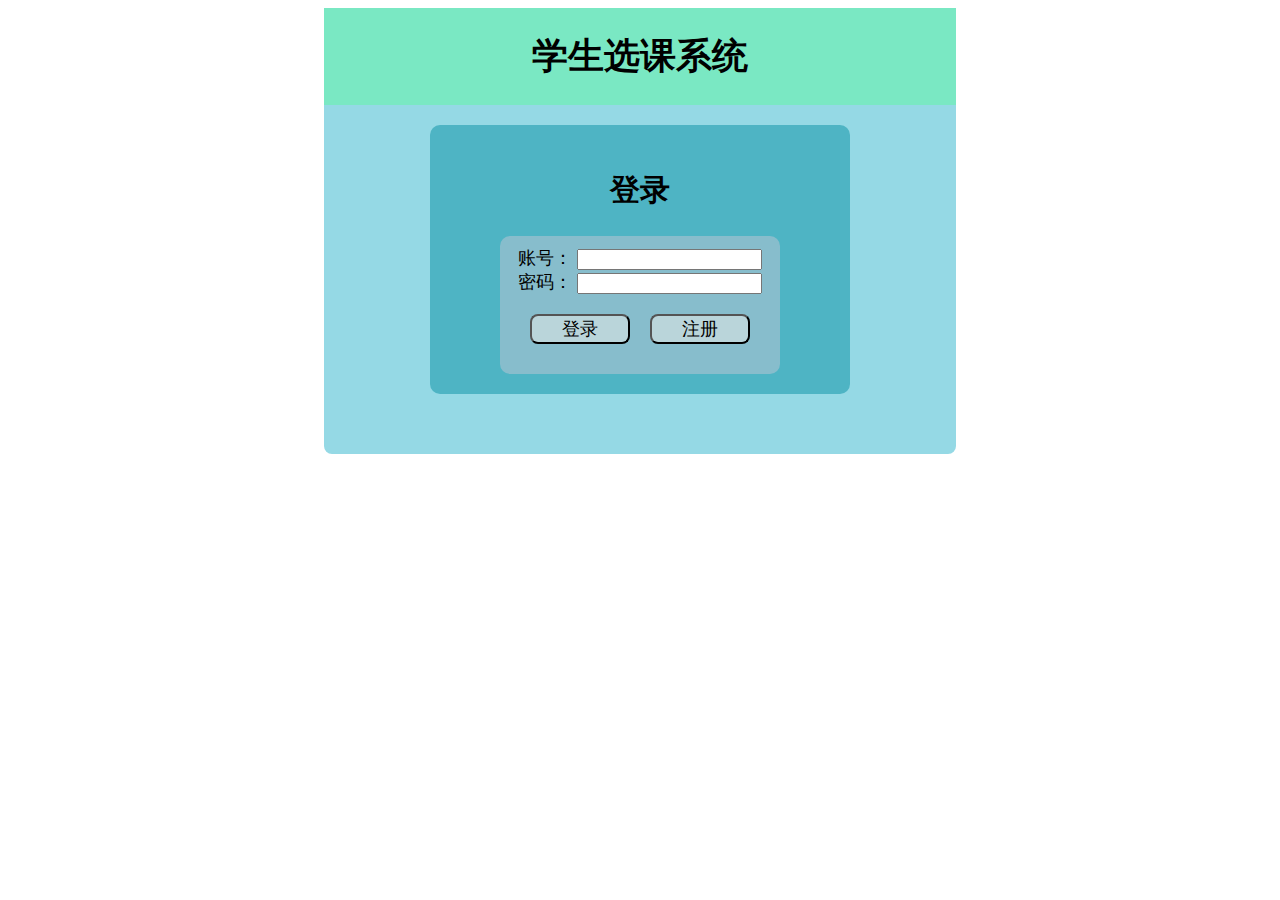
<file: src/main/resources/static/index.html>
<!DOCTYPE html>
<html lang="en">
<head>
<meta charset="UTF-8">
<title>登录界面</title>
</head>

<style>
@import url(css/login.css);
</style>
<script src="https://apps.bdimg.com/libs/jquery/2.1.4/jquery.min.js"></script>
<body>
<header id="hd">
  <h1 id="title">学生选课系统</h1>
</header>
<div id="wp">
  <div id="bd">
    <h2>登录</h2>
    <div id="main">
      <form id="loginForm">
        <section id="loginForm-input">
          <label for="loginName">账号：
            <input id="loginName" type="text" name="loginName">
          </label>
          <label for="password">密码：
            <input id="password" type="password" name="password">
          </label>
        </section>
        <section id="loginForm-button">
          <input id="loginSub" class="loginButton" type="submit" value="登录">
          <input id="signinSub" class="loginButton" type="button" value="注册">
        </section>
      </form>
    </div>
  </div>
</div>
</body>
<script>
    $(document).ready(function () {
        $('#loginForm').submit(function (e) {
            e.preventDefault(); // 阻止表单默认提交行为
        });
        // 登录
        $('#loginSub').click(function (e) {
            var accInf = {
                loginName: $('#loginName').val(),
                password: $('#password').val()
            };
            $.ajax({
                url: 'http://localhost:8080/api/v1/signIn',
                type: 'POST',
                data: JSON.stringify(accInf), // 将数据转换为JSON格式发送
                contentType: 'application/json', // 设置contentType，因为发送的是json数据
                success: function(response) {
                        alert(response.message); // 显示注册成功消息
                    if(response.type=="STUDENT"){
                        var userId = response.userId;
                        var stuId = response.stuId;
                        // 将id存储到sessionStorage中
                        localStorage.setItem('userId', userId);
                        localStorage.setItem('stuId',stuId);
                        window.location.href = "/ch_final/src/main/resources/static/main.html"; // 进入系统
                    }else if(response.type=="ADMIN"){
                        var userId = response.userId;
                        localStorage.setItem('userId', userId);
                        window.location.href = "/ch_final/src/main/resources/static/admin.html"; // 进入系统
                    }
                },
                error: function(xhr, status, error) {
                    var errorMessage = xhr.responseJSON.message;
                    console.error("登录失败:", errorMessage);
                    alert(errorMessage);
                }
            });
        });

        $('#signinSub').click(function (e) {
            window.location.href = "signUp.html";
        });
    });

</script>
</html>
</file>
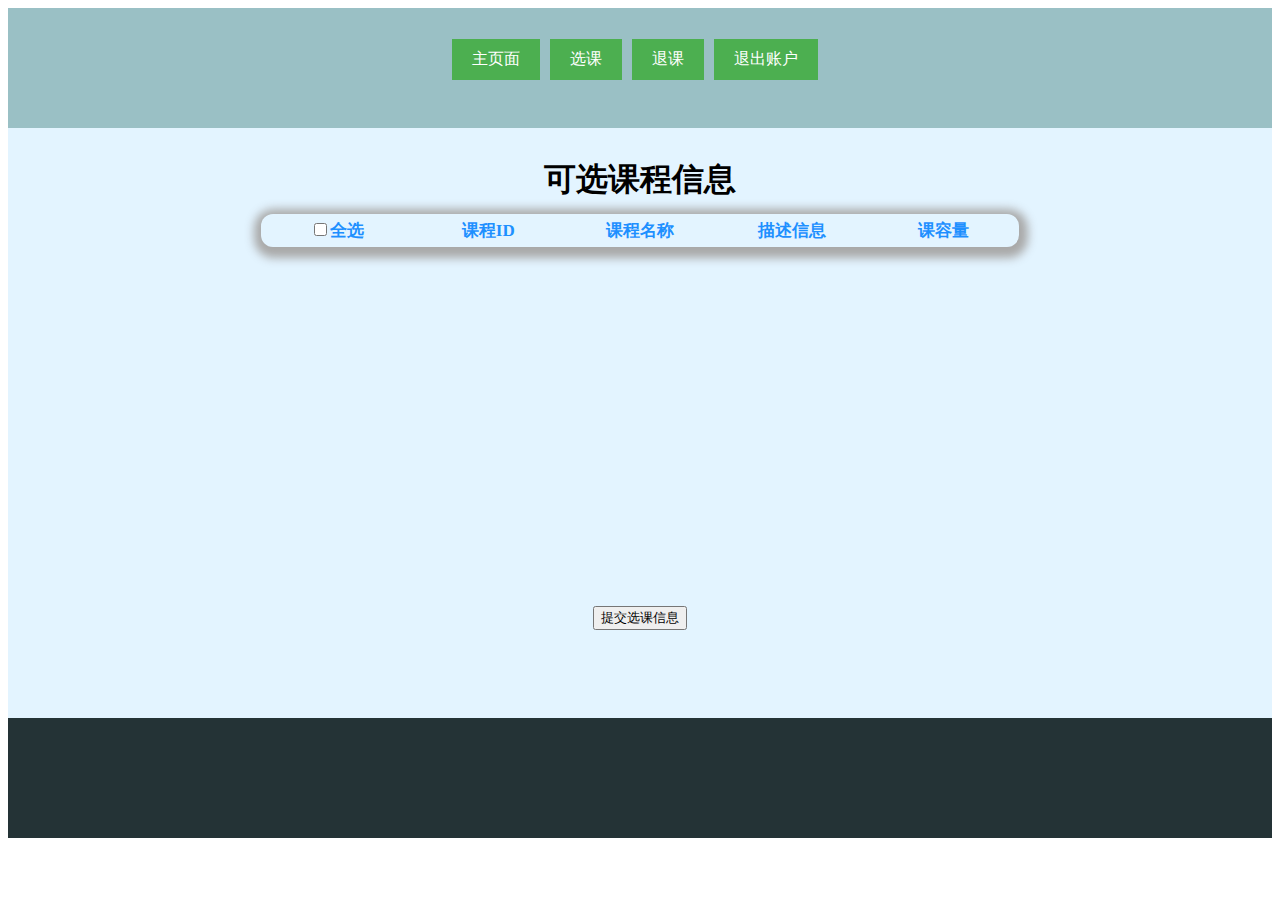
<file: src/main/resources/static/addCourse.html>
<!DOCTYPE html>
<html lang="en">
<head>
    <meta charset="UTF-8">
    <title>选课页面</title>
    <style>@import url(css/addCourse.css);</style>
    <script src="https://apps.bdimg.com/libs/jquery/2.1.4/jquery.min.js"></script>
</head>
<body>
<header>
    <div id="list">
        <ul class="header-button-list">
            <li><a id="findAllCourse" href="#" class="button">主页面</a></li>
            <li><a id="addCourse" href="#" class="button">选课</a></li>
            <li><a id="dropCourse" href="#" class="button">退课</a></li>
            <li><a id="exitAccount" href="#" class="button">退出账户</a></li>
        </ul>
    </div>
</header>
<div class="parent">
    <div class="title">
        <h1>可选课程信息</h1>
    </div>
    <div class="child">
        <table>
            <thead>
            <tr>
                <th><input type="checkbox" id="selectAll">全选</th>
                <th id="th_id">课程ID</th>
                <th id="th_name">课程名称</th>
                <th id="th_des">描述信息</th>
                <th id="th_cap">课容量</th>
            </tr>
            </thead>
            <tbody id="main-shower">
            </tbody>
        </table>
    </div>
    <div class="buttons">
        <button id="submitBtn">提交选课信息</button>
    </div>
</div>
<footer>

</footer>

</body>
<script>
    var stuId;
    function findUnPickedCourse() {
        $.ajax({
            url:`http://localhost:8080/api/v1/student/pick/${stuId}`,
            type: 'get',
            dataType: 'json',
            success: function showData(res) {
                show(res.courses);
            }
        });
    }

    function submitSelect(selectedIds){

        var courseInf={
            stuId:stuId,
            courseId:selectedIds
        }
        console.log(courseInf);
        $.ajax({
            url: 'http://localhost:8080/api/v1/student/pick',
            type: 'POST',
            data: JSON.stringify(courseInf),
            contentType: 'application/json',
            success: function(response) {
                if (response.success) {
                    alert(response.message || "选课成功");
                    findUnPickedCourse();
                } else {
                    alert(response.message || "选课失败，请检查所选课程或稍后再试。");
                    findUnPickedCourse();
                }
            },
            error: function(jqXHR, textStatus, errorThrown) {
                console.error("Error:", textStatus, errorThrown);
                alert("选课过程中发生未知错误，请重试。");
                findUnPickedCourse();
            }
        });
    }

    function show(res) {
        var htmlContent = '';
        res.forEach(function (item) {
            // 在每行的开始添加一个包含复选框的单元格
            htmlContent += '<tr class="item">';
            htmlContent += '<td><input type="checkbox" class="courseCheckbox"></td>';

            // 接着是原有的课程信息
            htmlContent +=
                '<td>' + item['id'] + '</td>' +
                '<td>' + item['courseName'] + '</td>' +
                '<td>' + item['description'] + '</td>' +
                '<td>' + item['capacity'] + '</td>';
            htmlContent += '</tr>';
        });
        $('#main-shower').html(htmlContent);

        initSelectAll();
    }

    function initSelectAll() {
        $('#selectAll').on('change', function () {
            $('.courseCheckbox').prop('checked', this.checked);
        });

        $('.courseCheckbox').on('change', function () {
            var allChecked = $('.courseCheckbox').length === $('.courseCheckbox:checked').length;
            $('#selectAll').prop('checked', allChecked);
        });
    }

    function getSelectedCourseIds() {
        var selectedIds = [];
        $('.courseCheckbox:checked').each(function () {
            var courseId = $(this).closest('tr').find('td:eq(1)').text();
            selectedIds.push(courseId);
        });
        return selectedIds;
    }

    $(document).ready(function () {

        stuId = localStorage.getItem('stuId');
        if (stuId!=null){
            findUnPickedCourse();
            $('#submitBtn').click(function () {
                var selectedIds = getSelectedCourseIds();
                submitSelect(selectedIds);
            });
            $('#addCourse').click(function (e){
                window.location.href = "/ch_final/src/main/resources/static/addCourse.html";
            });
            $('#dropCourse').click(function (e){
                window.location.href = "/ch_final/src/main/resources/static/dropCourse.html";
            });
            $('#findAllCourse').click(function (e){
                window.location.href = "/ch_final/src/main/resources/static/main.html";
            });
            $('#exitAccount').click(function (e){
                localStorage.clear();
                window.location.href = "/ch_final/src/main/resources/static/index.html";
            });
        }else{
            alert("学生信息验证失效，请重新登录或者联系管理员");
            localStorage.clear();
            window.location.href = "/ch_final/src/main/resources/static/index.html";
        }

    });
</script>
</html>
</file>
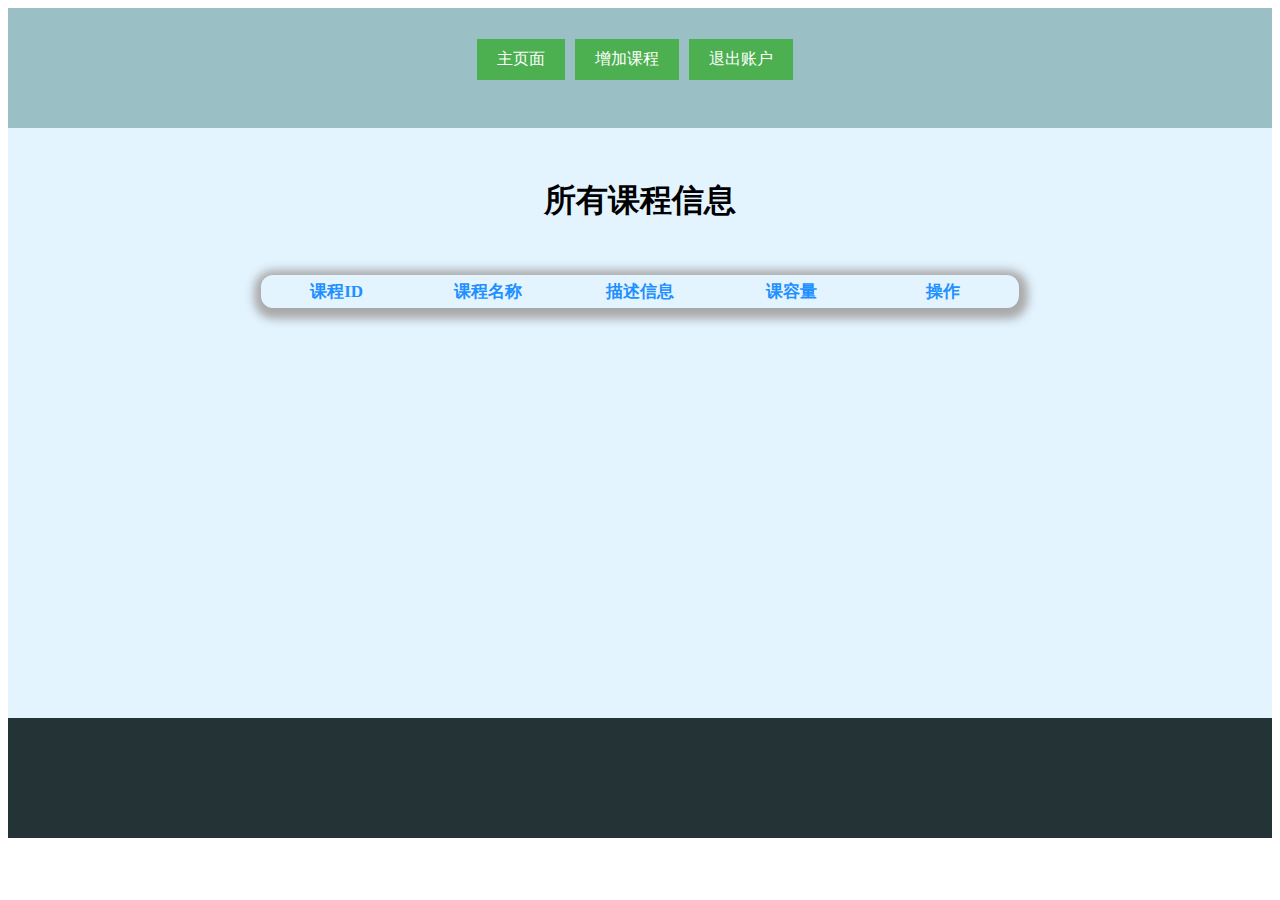
<file: src/main/resources/static/admin.html>
<!DOCTYPE html>
<html lang="en">
<head>
    <meta charset="UTF-8">
    <title>管理员界面</title>
    <style>@import url(css/admin.css);</style>
    <script src="https://apps.bdimg.com/libs/jquery/2.1.4/jquery.min.js"></script>
</head>
<body>
<header>
    <div id="list">
        <ul class="header-button-list">
            <li><a id="findAllCourse" href="#" class="button">主页面</a></li>
            <li><a id="addCourse" href="#" class="button">增加课程</a></li>
            <li><a id="exitAccount" href="#" class="button">退出账户</a></li>
        </ul>
    </div>
</header>
<div class="parent">
    <h1>所有课程信息</h1>
    <div class="child">
        <table>
            <thead>
            <tr>
                <th id="th_id">课程ID</th>
                <th id="th_name">课程名称</th>
                <th id="th_des">描述信息</th>
                <th id="th_cap">课容量</th>
                <th>操作</th>
            </tr>
            </thead>
            <tbody id="main-shower">
            </tbody>
        </table>
    </div>
</div>
<footer>

</footer>
<div id="addModal" class="modal">
    <div class="modal-content">
        <div class="md">
            <span class="close" onclick="closeAddModal()">&times;</span>
            <h2>输入课程信息</h2>
            <div class="cont">
                <form class="formJ" id="addForm" accept-charset="UTF-8">

                    <label>课程名:
                        <input type="text" name="courseName" value=''>
                    </label>
                    <label>描述:
                        <input type="text" name="description" value='描述。。。'>
                    </label>
                    <label>课容量:
                        <input type="text" name="capacity" value='50'>
                    </label>
                    <input type="reset" value="重置" class="btn">
                    <input type="submit" value="插入" class="btn" onclick="closeAddModal()">
                </form>
            </div>
        </div>
    </div>
</div>
<div id="changeModal" class="modal">
    <div class="modal-content">
        <div class="md">
            <div class="tt">
                <span class="close" onclick="closeChangeModal()">&times;</span>
                <h2>修改课程信息</h2>
            </div>
            <div class="cont">
                <form class="formJ" id="changeForm" accept-charset="UTF-8">

                    <label>课程名:
                        <input type="text" name="courseName" value=''>
                    </label>
                    <label>描述:
                        <input type="text" name="description" value=''>
                    </label>
                    <label>课容量:
                        <input type="text" name="capacity" value=''>
                    </label>

                    <input type="reset" value="重置" class="btn">
                    <input type="submit" value="完成修改" class="btn" onclick="closeChangeModal()">
                </form>
            </div>
        </div>
    </div>
</div>
</body>
<script>

    var originalData = {};

    function openAddModal() {
        $('#addForm')[0].reset();
        $('#addModal').show();
    }

    function closeAddModal() {
        $('#addModal').hide();
    }

    function openChangeModal() {
        $('#changeForm')[0].reset();
        $('#changeModal').show();
    }

    function closeChangeModal() {
        $('#changeModal').hide();
    }

    function findAllCourse() {
        $.ajax({
            url: 'http://localhost:8080/api/v1/courses',
            type: 'get',
            dataType: 'json',
            success: function showData(res) {
                show(res);
            }
        });
    }

    function show(res) {
        var htmlContent = '';
        res.forEach(function (item) {
            htmlContent += '<tr class="item">';
            htmlContent +=
                '<td>' + item['id'] + '</td>' +
                '<td>' + item['courseName'] + '</td>' +
                '<td>' + item['description'] + '</td>' +
                '<td>' + item['capacity'] + '</td>' +
                '<td>' +
                '<button id="changeById"  data-id="' + item['id'] + '" >修改</button>' +
                '<button id="deleteById"  data-id="' + item['id'] + '" >删除</button>' +
                '</td>';
            ;
            htmlContent += '</tr>';
        });
        $('#main-shower').html(htmlContent);
    }

    $(document).on('click', '#changeById', function() {
            var courseId = $(this).data('id'); // 获取按钮对应课程的ID
            $.ajax({
                    url: `http://localhost:8080/api/v1/admin/courses/${courseId}`,
                    type: "get",
                    success: function (res) {

                        originalData = {
                            id:res.course.id,
                            courseName: res.course.courseName,
                            description: res.course.description,
                            capacity: res.course.capacity
                        };

                        $('#changeForm input[name="courseName"]').val(res.course.courseName);
                        $('#changeForm input[name="description"]').val(res.course.description);
                        $('#changeForm input[name="capacity"]').val(res.course.capacity);

                    },
                    error: function (xhr, status, error) {
                        console.error(error);
                    }
                }
            );
            openChangeModal();
        });

    $(document).on('click',"#deleteById",function (){
        if(confirm("是否删除？")){
            var courseId = $(this).data('id'); // 获取按钮对应课程的ID
            $.ajax({
                    url: `http://localhost:8080/api/v1/admin/courses/${courseId}`,
                    method:"DELETE",
                    success: function (res) {
                        console.log(res.message);
                        findAllCourse();
                    },
                    error: function (xhr, status, error) {
                        console.error(error);
                    }
                }
            );
        }else{
            console.log("取消删除");
        }

    });

    $(document).ready(function () {
       var userId = localStorage.getItem('userId');
        if (userId != null) {
            findAllCourse();
            $('#addCourse').click(function () {
                openAddModal();
            });
            $('#findAllCourse').click(function () {
                window.location.href = "/ch_final/src/main/resources/static/admin.html";
            });
            $('#exitAccount').click(function () {
                localStorage.clear();
                window.location.href = "/ch_final/src/main/resources/static/index.html";
            });
            $('#addForm').submit(function (e) {
                e.preventDefault();

                if ($('#addForm input[name="stuName"]').val() === '' || $('#addForm input[name="stuNo"]').val() === '' || $('#addForm select[name="classId"]').val() === '' || $('#addForm input[name="age"]').val() === '' || $('#addForm input[name="gpa"]').val() === '') {
                    alert("请完整填写学生信息！");
                } else {
                    var formData = {
                        courseName: $('#addForm input[name="courseName"]').val(),
                        description: $('#addForm input[name="description"]').val(),
                        capacity: $('#addForm input[name="capacity"]').val()
                    }

                    $.ajax({
                        url: 'http://localhost:8080/api/v1/admin/courses',
                        type: 'post',
                        data: JSON.stringify(formData),
                        contentType: 'application/json',
                        success: function () {
                            findAllCourse();
                        },
                        error: function (xhr, status, error) {
                            console.error("Error: " + error);
                        }
                    });
                }
            });

            $('#changeForm').submit(function (e) {
                e.preventDefault();

                if ($('#changeForm input[name="courseName"]').val() === '' || $('#changeForm input[name="description"]').val() === '' || $('#changeForm input[name="capacity"]').val() === '') {
                    alert("请完整填写课程信息！");
                } else {
                    var formData = {
                        id:originalData.id,
                        courseName: $('#changeForm input[name="courseName"]').val(),
                        description: $('#changeForm input[name="description"]').val(),
                        capacity: $('#changeForm input[name="capacity"]').val()
                    };

                    var patchData = {}; // 用于PATCH请求的键值对

                    // 比较原始数据和表单数据
                    for (var key in originalData) {
                        if (originalData[key] != formData[key]) {
                            patchData[key] = formData[key]; // 如果不同，添加到patchData中
                        }
                    }
                    // 如果patchData为空，说明没有需要更新的数据
                    console.log(patchData);
                    if (Object.keys(patchData).length === 0) {
                        alert("没有需要更新的数据！");
                    } else {
                        // 如果需要更新，这里可以发送PATCH请求
                        $.ajax({
                            url: `http://localhost:8080/api/v1/admin/courses/${originalData.id}`, // 使用encodeURIComponent防止特殊字符问题
                            method: 'PATCH',
                            data: JSON.stringify(patchData),
                            contentType: 'application/json',
                            success: function(response) {
                                // 假设后端现在返回了更新后的课程信息或其他状态信息
                                console.log('课程更新成功，服务器响应：', response);
                                findAllCourse(); // 重新获取课程列表
                            },
                            error: function(xhr, status, error) {
                                // 根据HTTP状态码细化错误处理
                                if (xhr.status === 400) {
                                    console.error('课程更新失败，请求数据可能有误：', error);
                                } else if (xhr.status === 404) {
                                    console.error('课程未找到：', error);
                                } else {
                                    console.error('更新课程时发生错误：', error);
                                }
                            }
                        });
                    }
                }
            });
        } else {
            alert("用户信息验证失效，请重新登录或者联系管理员")
            localStorage.clear();
            window.location.href = "/ch_final/src/main/resources/static/index.html";
        }
    });
</script>
</html>
</file>
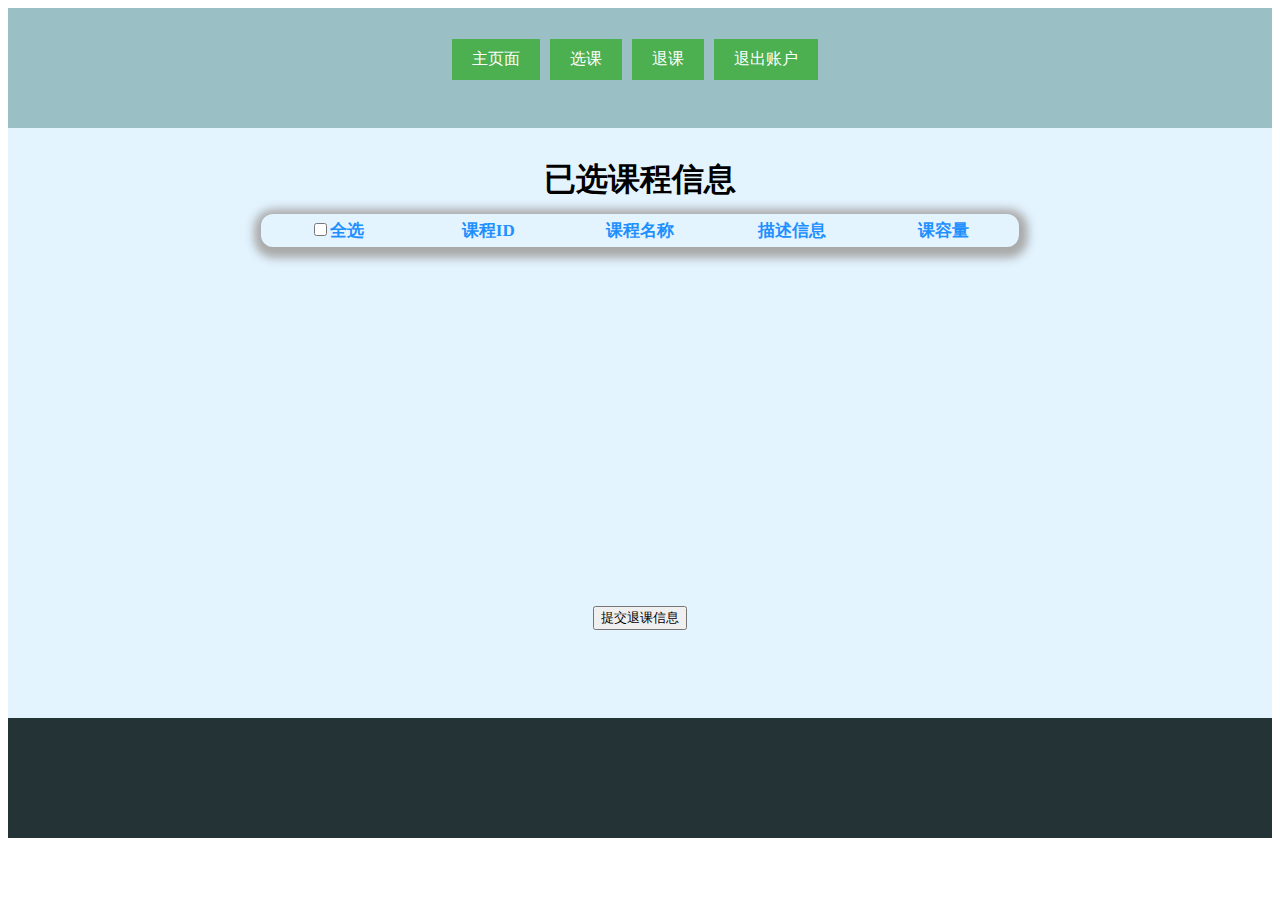
<file: src/main/resources/static/dropCourse.html>
<!DOCTYPE html>
<html lang="en">
<head>
    <meta charset="UTF-8">
    <title>退课页面</title>
    <style>@import url(css/dropCourse.css);</style>
    <script src="https://apps.bdimg.com/libs/jquery/2.1.4/jquery.min.js"></script>
</head>
<body>
<header>
    <div id="list">
        <ul class="header-button-list">
            <li><a id="findAllCourse" href="#" class="button">主页面</a></li>
            <li><a id="addCourse" href="#" class="button">选课</a></li>
            <li><a id="dropCourse" href="#" class="button">退课</a></li>
            <li><a id="exitAccount" href="#" class="button">退出账户</a></li>
        </ul>
    </div>
</header>
<div class="parent">
    <div class="title">
        <h1>已选课程信息</h1>
    </div>
    <div class="child">
        <table>
            <thead>
            <tr>
                <th><input type="checkbox" id="selectAll">全选</th>
                <th id="th_id">课程ID</th>
                <th id="th_name">课程名称</th>
                <th id="th_des">描述信息</th>
                <th id="th_cap">课容量</th>
            </tr>
            </thead>
            <tbody id="main-shower">
            </tbody>
        </table>
    </div>
    <div class="buttons">
        <button id="submitBtn">提交退课信息</button>
    </div>
</div>
<footer>

</footer>

</body>
<script>
    var stuId;

    function findPickedCourse(){
        console.log(stuId);
        $.ajax({
            url: `http://localhost:8080/api/v1/student/picked/${stuId}`,
            type: 'GET',
            success: function(data) {
                console.log(data);
                if (data.success && data.courses.length > 0) {
                    show(data.courses);
                } else {
                    alert("你还没有选课，请先去选课！");
                    window.location.href = "/ch_final/src/main/resources/static/addCourse.html";
                }
            },
            error: function(xhr, status, error) {
                console.error(error);
                alert("获取选课信息时发生错误，请稍后再试。");
            }
        });
    }

    function submitSelect(selectedIds){

        var courseInf={
            stuId:stuId,
            courseId:selectedIds
        }
        console.log(courseInf);
        $.ajax({
            url: 'http://localhost:8080/api/v1/student/picked',
            type: 'DELETE',
            data: JSON.stringify(courseInf),
            contentType: 'application/json',
            success: function(response) {
                if (response.success) {
                    alert(response.message || "退课成功");
                    findPickedCourse(); // 成功后刷新选课列表
                } else {
                    alert(response.message);
                }
            },
            error: function(jqXHR, textStatus, errorThrown) {
                console.error("Error:", textStatus, errorThrown);
                alert("退课过程中发生未知错误，请重试。");
            }
        });
    }

    function show(res) {
        var htmlContent = '';
        res.forEach(function (item) {
            // 在每行的开始添加一个包含复选框的单元格
            htmlContent += '<tr class="item">';
            htmlContent += '<td><input type="checkbox" class="courseCheckbox"></td>'; // 多选框添加在这里

            // 接着是原有的课程信息
            htmlContent +=
                '<td>' + item['id'] + '</td>' +
                '<td>' + item['courseName'] + '</td>' +
                '<td>' + item['description'] + '</td>' +
                '<td>' + item['capacity'] + '</td>';
            htmlContent += '</tr>';
        });
        $('#main-shower').html(htmlContent);

        // 初始化全选功能（如果需要的话）
        initSelectAll();
    }

    function initSelectAll() {
        // 假设您有一个全选的复选框，这里给出逻辑示意
        $('#selectAll').on('change', function () {
            $('.courseCheckbox').prop('checked', this.checked);
        });

        // 监听每个单独复选框的变化，以更新全选框的状态
        $('.courseCheckbox').on('change', function () {
            var allChecked = $('.courseCheckbox').length === $('.courseCheckbox:checked').length;
            $('#selectAll').prop('checked', allChecked);
        });
    }

    function getSelectedCourseIds() {
        var selectedIds = [];
        $('.courseCheckbox:checked').each(function () {
            // 假设您的课程ID是在复选框所在行的下一个TD元素中，根据实际情况调整
            var courseId = $(this).closest('tr').find('td:eq(1)').text(); // 1代表课程ID所在的列索引，根据实际情况调整
            selectedIds.push(courseId);
        });
        return selectedIds;
    }

    $(document).ready(function () {
        stuId = localStorage.getItem('stuId');
        findPickedCourse();
        //console.log(stuId);
        if (stuId!=null){
            $('#submitBtn').click(function () {
                var selectedIds = getSelectedCourseIds();
                console.log(selectedIds); // 打印选中的课程ID数组，实际应用中可进行进一步处理
                submitSelect(selectedIds);
            });
            $('#addCourse').click(function (e){
                window.location.href = "/ch_final/src/main/resources/static/addCourse.html";
            });
            $('#dropCourse').click(function (e){
                window.location.href = "/ch_final/src/main/resources/static/dropCourse.html";
            });
            $('#findAllCourse').click(function (e){
                window.location.href = "/ch_final/src/main/resources/static/main.html";
            });
            $('#exitAccount').click(function (e){
                localStorage.clear();
                window.location.href = "/ch_final/src/main/resources/static/index.html";
            });
        }else{
            alert("学生信息验证失效，请重新登录或者联系管理员");
            localStorage.clear();
            window.location.href = "/ch_final/src/main/resources/static/index.html";
        }

    });
</script>
</html>
</file>
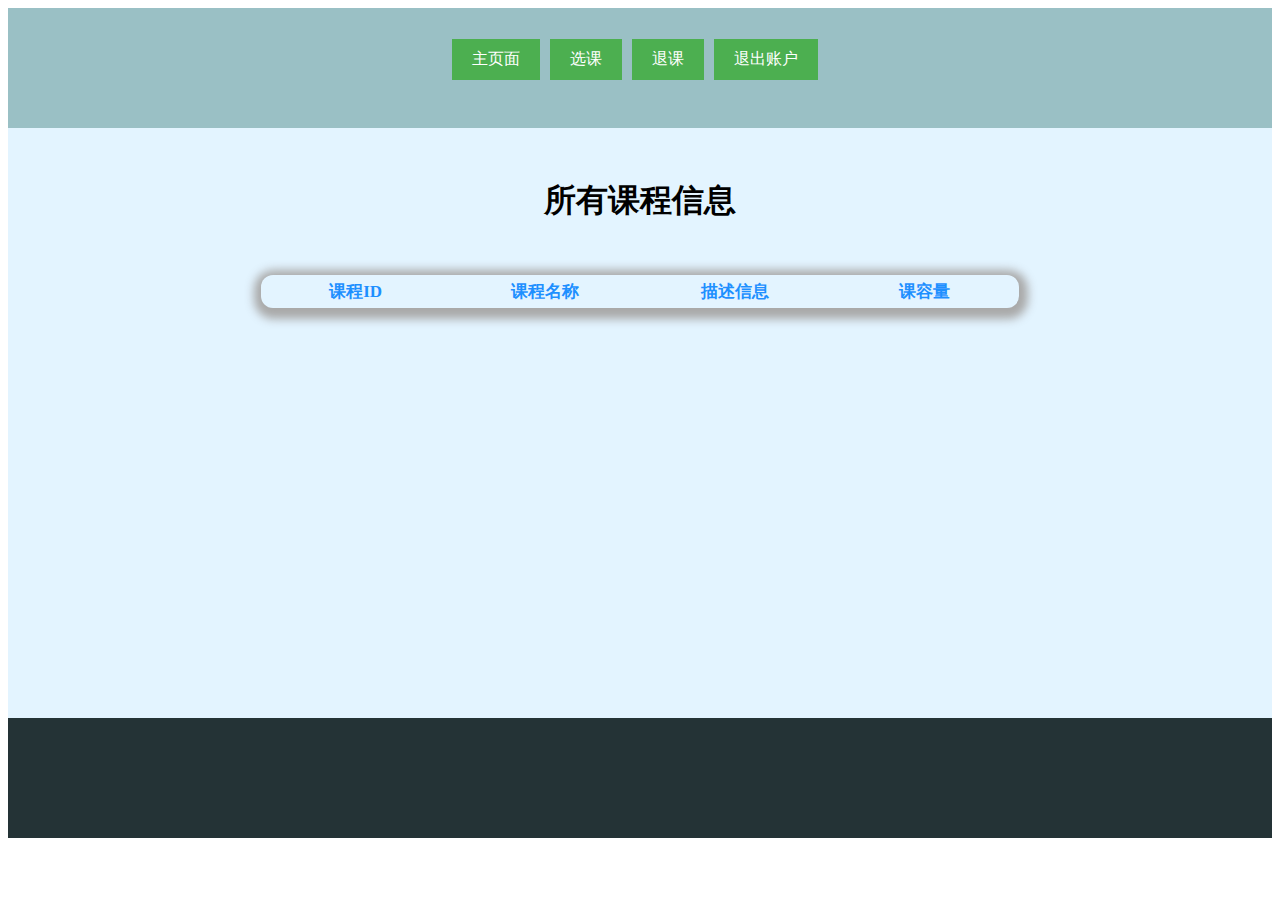
<file: src/main/resources/static/main.html>
<!DOCTYPE html>
<html lang="en">
<head>
    <meta charset="UTF-8">
    <title>主页面</title>
    <style>@import url(css/main.css);</style>
    <script src="https://apps.bdimg.com/libs/jquery/2.1.4/jquery.min.js"></script>
</head>
<body>
<header>
    <div id="list">
        <ul class="header-button-list">
            <li><a id="findAllCourse" href="#" class="button">主页面</a></li>
            <li><a id="addCourse" href="#" class="button">选课</a></li>
            <li><a id="dropCourse" href="#" class="button">退课</a></li>
            <li><a id="exitAccount" href="#" class="button">退出账户</a></li>
        </ul>
    </div>
</header>
<div class="parent">
    <h1>所有课程信息</h1>
    <div class="child">
        <table>
            <thead>
            <tr>
                <th id="th_id">课程ID</th>
                <th id="th_name">课程名称</th>
                <th id="th_des">描述信息</th>
                <th id="th_cap">课容量</th>
            </tr>
            </thead>
            <tbody id="main-shower">
            </tbody>
        </table>
    </div>
</div>
<footer>

</footer>
</body>
<script>
    function findAllCourse(){
        $.ajax({
            url: 'http://localhost:8080/api/v1/courses',
            type: 'get',
            dataType: 'json',
            success: function showData(res) {
                show(res);
            }
        });
    }

    function show(res) {
        var htmlContent = '';
        res.forEach(function (item) {
            htmlContent += '<tr class="item">';
            htmlContent +=
                '<td>' + item['id'] + '</td>' +
                '<td>' + item['courseName'] + '</td>' +
                '<td>' + item['description'] + '</td>' +
                '<td>' + item['capacity'] + '</td>';
            htmlContent += '</tr>';
        });
        $('#main-shower').html(htmlContent);
    }

    $(document).ready(function () {
        var userId = localStorage.getItem('userId');
        if (userId!=null){
            findAllCourse();
            $('#addCourse').click(function (){
                window.location.href = "/ch_final/src/main/resources/static/addCourse.html";
            });
            $('#dropCourse').click(function (){
                window.location.href = "/ch_final/src/main/resources/static/dropCourse.html";
            });
            $('#findAllCourse').click(function (){
                window.location.href = "/ch_final/src/main/resources/static/main.html";
            });
            $('#exitAccount').click(function (){
                localStorage.clear();
                window.location.href = "/ch_final/src/main/resources/static/index.html";
            });
        }else{
            alert("学生信息验证失效，请重新登录或者联系管理员")
            localStorage.clear();
            window.location.href = "/ch_final/src/main/resources/static/index.html";
        }

    });
</script>
</html>
</file>
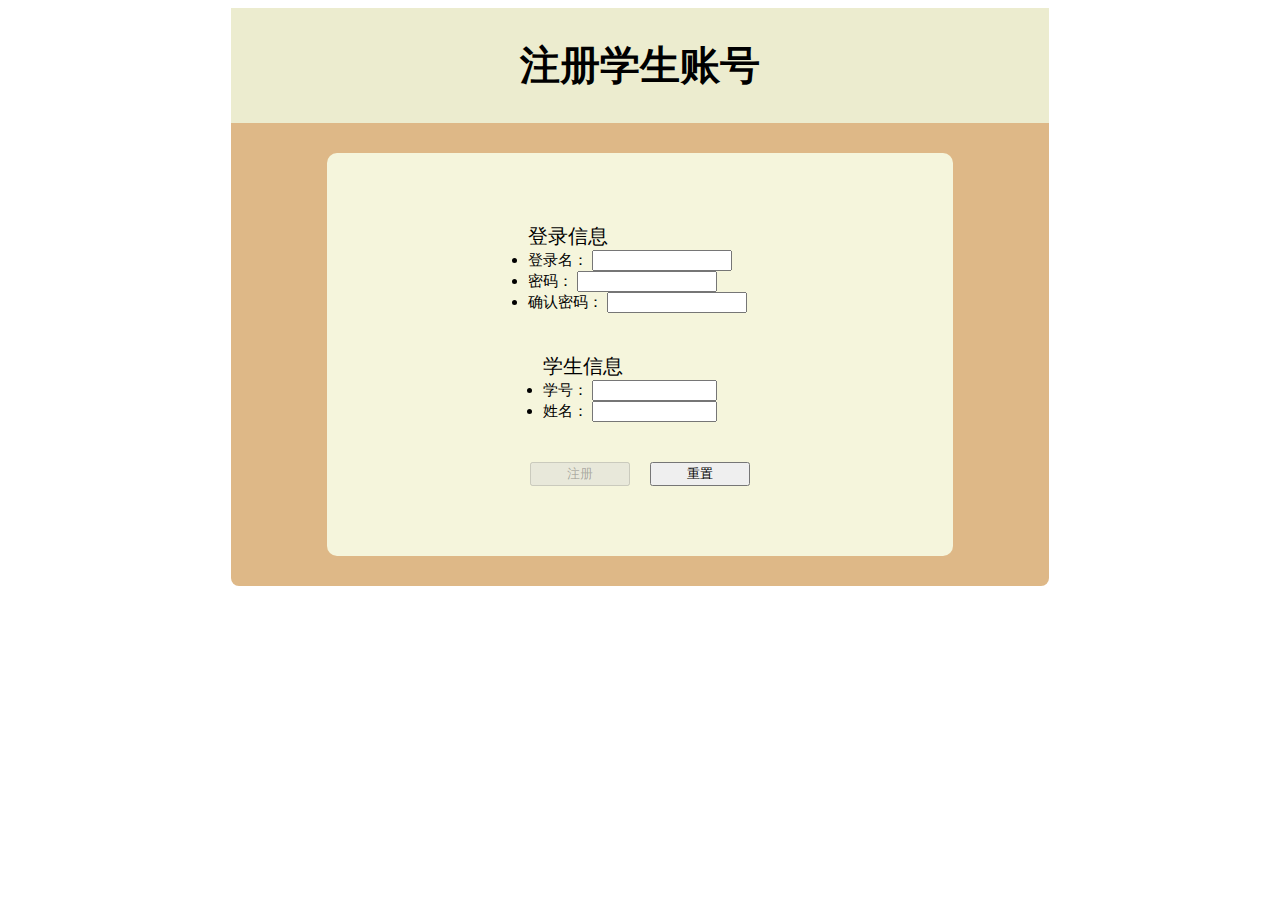
<file: src/main/resources/static/signin.html>
<!DOCTYPE html>
<html lang="en">
<head>
    <meta charset="UTF-8">
    <title>注册学生账户</title>
    <style>@import url(css/signin.css);</style>
    <script src="https://apps.bdimg.com/libs/jquery/2.1.4/jquery.min.js"></script>
</head>
<body>
<header>
<h1>注册学生账号</h1>
</header>
<div id="wp">
    <div id="bd">
        <div id="main">
            <form id="signInForm">
                <div id="signInForm-input">
                    <div class="log">
                        <ul>
                            登录信息
                            <li>
                                <label>
                                    登录名：
                                    <input id="loginName" name="loginName" type="text">
                                </label>
                            </li>
                            <li>
                                <label>
                                    密码：
                                    <input id="password" name="password" type="password">
                                </label>
                            </li>
                            <li>
                                <label>
                                    确认密码：
                                    <input id="confirmPassword" name="confirm" type="password">
                                </label>
                            </li>
                        </ul>
                    </div>
                    <div class="mes">
                        <p id="message" style="color:#ff0000;"></p>
                    </div>
                    <div class="stu">
                        <ul>
                            学生信息
                            <li>
                                <label>
                                    学号：
                                    <input id="stuNo" name="stuNo" type="text">
                                </label>
                            </li>
                            <li>
                                <label>
                                    姓名：
                                    <input id="stuName" name="stuName" type="text">
                                </label>
                            </li>
                        </ul>
                    </div>
                </div>
                <section id="signIn-button">
                    <input type="submit" id="submitBtn" class="signInButton" disabled value="注册">
                    <input type="reset" id="resetBtn" class="signInButton" value="重置">
                </section>
            </form>
        </div>
    </div>
</div>
</body>
<script>
    $(document).ready(function (e) {
        var passwordPattern = /^(?=.*\d)(?=.*[a-z])(?=.*[!@#$%^&*.])[a-z\d!@#$%^&*.]{6,}$/; // 密码格式正则表达式
        /*
        * ^：表示字符串的开始，确保正则表达式从输入字符串的开头进行匹配。
        * (?=.*\d)：这是一个正向前瞻断言，它不消耗字符，只是检查当前位置后面是否有满足\d（任意数字）的字符存在。
        * 这里的意思是在任意位置（由于.匹配任何字符，而*表示前面的元素可以重复0次或无限次）需要至少有一个数字。
        * (?=.*[a-z])：同样是正向前瞻断言，检查字符串中是否存在至少一个小写字母[a-z]。
        * (?=.*[!@#$%^&*])：再次使用正向前瞻断言，确保字符串中至少包含一个特殊字符!@#$%^&*。
        * 这三个正向前瞻断言一起确保了密码中必须至少包含一个数字、一个小写字母和一个特殊字符。
        * [a-z\d!@#$%^&*]{6,}：这部分定义了密码的主体部分，要求是至少6个字符长，这些字符可以是小写字母[a-z]、数字\d或者前面指定的特殊字符集合!@#$%^&*。
        * $：表示字符串的结束，确保正则表达式匹配到字符串的末尾，即整个字符串都要满足前面的规则。
        * */
        $('#password, #confirmPassword').on('input', function () {
            var password = $('#password').val();
            var confirmPassword = $('#confirmPassword').val();
            var isValid = password === confirmPassword && passwordPattern.test(password);
            // 更新提示信息
            if (isValid) {
                $('#message').text('');
                $('#submitBtn').prop('disabled', false); // 启用提交按钮
            } else {
                if (!passwordPattern.test(password)) {
                    $('#message').text('密码必须至少6位，且同时包含数字、小写字母及特殊字符(!@#$%^&*.)');
                } else if (password !== confirmPassword) {
                    $('#message').text('密码和确认密码不一致');
                }
                $('#submitBtn').prop('disabled', true); // 禁用提交按钮
            }
        });

        $('#signInForm').submit(function (e) {
            e.preventDefault();
        });

        $('#submitBtn').click(function (e) {
            var loginName = $('#loginName').val();
            var password = $('#password').val();
            var stuNo = $('#stuNo').val();
            var stuName = $('#stuName').val();
            var signInfo = {
                loginName: loginName,
                password: password,
                accountType: 'STUDENT',
                stuNo: stuNo,
                stuName: stuName
            };
            $.ajax({
                url: "http://localhost:8080/api/v1/signin",
                type: "POST",
                contentType: "application/json",
                data: JSON.stringify(signInfo),
                success: function (response) {
                    if (response.success) {
                        alert(response.message); // 显示注册成功消息
                        window.location.href = "/ch_final/src/main/resources/static/index.html"; // 跳转到登录页面
                    } else {
                        alert(response.message);
                    }
                },
                error: function (jqXHR, textStatus, errorThrown) {
                    console.error("Error:", textStatus, errorThrown);
                    alert("注册过程中发生未知错误，请重试。");
                }
            });
        });
    });
</script>
</html>
</file>
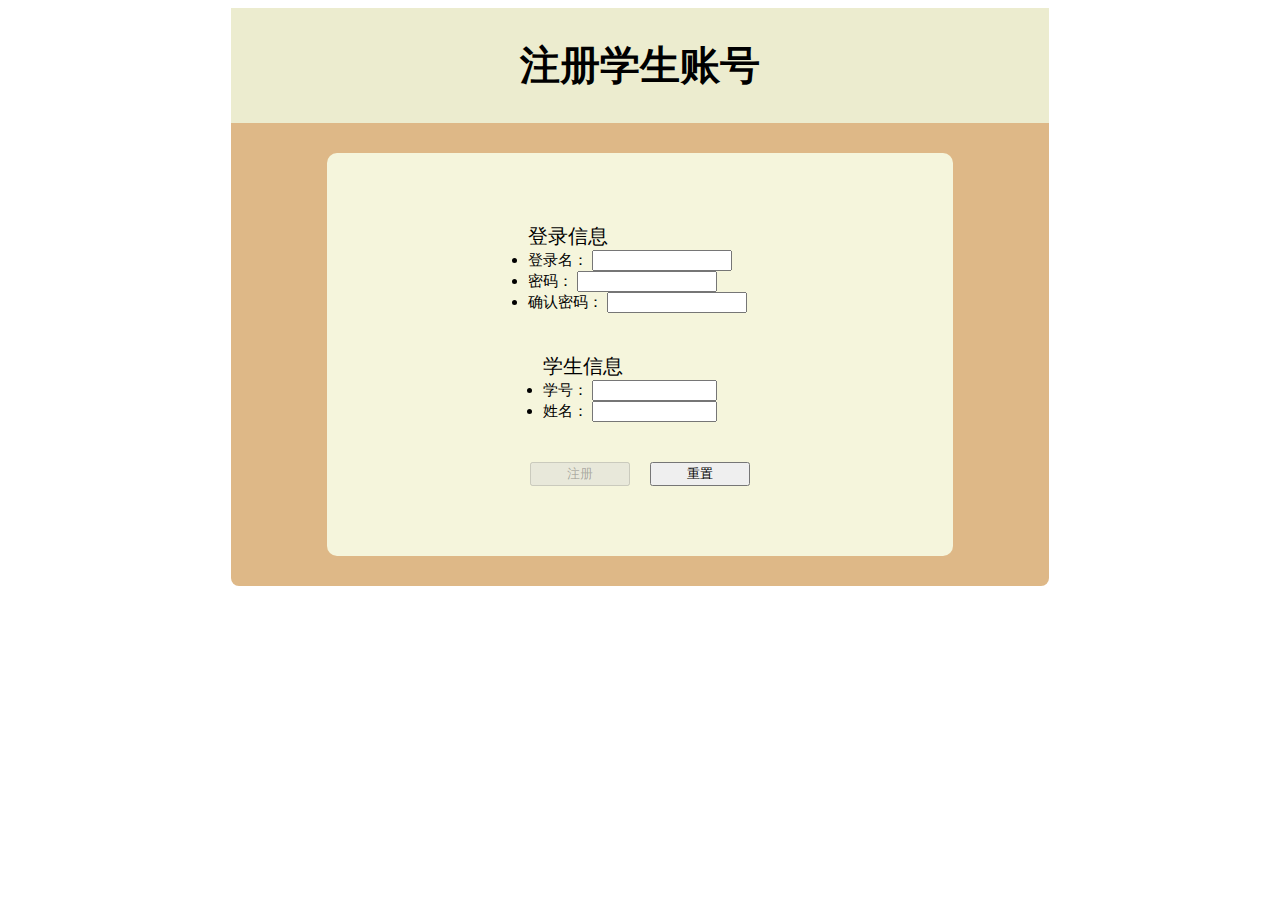
<file: src/main/resources/static/signUp.html>
<!DOCTYPE html>
<html lang="en">
<head>
    <meta charset="UTF-8">
    <title>注册学生账户</title>
    <style>@import url(css/signin.css);</style>
    <script src="https://apps.bdimg.com/libs/jquery/2.1.4/jquery.min.js"></script>
</head>
<body>
<header>
<h1>注册学生账号</h1>
</header>
<div id="wp">
    <div id="bd">
        <div id="main">
            <form id="signInForm">
                <div id="signInForm-input">
                    <div class="log">
                        <ul>
                            登录信息
                            <li>
                                <label>
                                    登录名：
                                    <input id="loginName" name="loginName" type="text">
                                </label>
                            </li>
                            <li>
                                <label>
                                    密码：
                                    <input id="password" name="password" type="password">
                                </label>
                            </li>
                            <li>
                                <label>
                                    确认密码：
                                    <input id="confirmPassword" name="confirm" type="password">
                                </label>
                            </li>
                        </ul>
                    </div>
                    <div class="mes">
                        <p id="message" style="color:#ff0000;"></p>
                    </div>
                    <div class="stu">
                        <ul>
                            学生信息
                            <li>
                                <label>
                                    学号：
                                    <input id="stuNo" name="stuNo" type="text">
                                </label>
                            </li>
                            <li>
                                <label>
                                    姓名：
                                    <input id="stuName" name="stuName" type="text">
                                </label>
                            </li>
                        </ul>
                    </div>
                </div>
                <section id="signIn-button">
                    <input type="submit" id="submitBtn" class="signInButton" disabled value="注册">
                    <input type="reset" id="resetBtn" class="signInButton" value="重置">
                </section>
            </form>
        </div>
    </div>
</div>
</body>
<script>
    $(document).ready(function (e) {
        var passwordPattern = /^(?=.*\d)(?=.*[a-z])(?=.*[!@#$%^&*.])[a-z\d!@#$%^&*.]{6,}$/; // 密码格式正则表达式
        /*
        * ^：表示字符串的开始，确保正则表达式从输入字符串的开头进行匹配。
        * (?=.*\d)：这是一个正向前瞻断言，它不消耗字符，只是检查当前位置后面是否有满足\d（任意数字）的字符存在。
        * 这里的意思是在任意位置（由于.匹配任何字符，而*表示前面的元素可以重复0次或无限次）需要至少有一个数字。
        * (?=.*[a-z])：同样是正向前瞻断言，检查字符串中是否存在至少一个小写字母[a-z]。
        * (?=.*[!@#$%^&*])：再次使用正向前瞻断言，确保字符串中至少包含一个特殊字符!@#$%^&*。
        * 这三个正向前瞻断言一起确保了密码中必须至少包含一个数字、一个小写字母和一个特殊字符。
        * [a-z\d!@#$%^&*]{6,}：这部分定义了密码的主体部分，要求是至少6个字符长，这些字符可以是小写字母[a-z]、数字\d或者前面指定的特殊字符集合!@#$%^&*。
        * $：表示字符串的结束，确保正则表达式匹配到字符串的末尾，即整个字符串都要满足前面的规则。
        * */
        $('#password, #confirmPassword').on('input', function () {
            var password = $('#password').val();
            var confirmPassword = $('#confirmPassword').val();
            var isValid = password === confirmPassword && passwordPattern.test(password);
            // 更新提示信息
            if (isValid) {
                $('#message').text('');
                $('#submitBtn').prop('disabled', false); // 启用提交按钮
            } else {
                if (!passwordPattern.test(password)) {
                    $('#message').text('密码必须至少6位，且同时包含数字、小写字母及特殊字符(!@#$%^&*.)');
                } else if (password !== confirmPassword) {
                    $('#message').text('密码和确认密码不一致');
                }
                $('#submitBtn').prop('disabled', true); // 禁用提交按钮
            }
        });

        $('#signInForm').submit(function (e) {
            e.preventDefault();
        });

        $('#submitBtn').click(function (e) {
            var loginName = $('#loginName').val();
            var password = $('#password').val();
            var stuNo = $('#stuNo').val();
            var stuName = $('#stuName').val();
            var signInfo = {
                loginName: loginName,
                password: password,
                accountType: 'STUDENT',
                stuNo: stuNo,
                stuName: stuName
            };
            $.ajax({
                url: "http://localhost:8080/api/v1/signup",
                type: "POST",
                contentType: "application/json",
                data: JSON.stringify(signInfo),
                success: function (response) {
                    if (response.success) {
                        alert(response.message); // 显示注册成功消息
                        window.location.href = "/ch_final/src/main/resources/static/index.html"; // 跳转到登录页面
                    } else {
                        alert(response.message);
                    }
                },
                error: function (jqXHR, textStatus, errorThrown) {
                    console.error("Error:", textStatus, errorThrown);
                    alert("注册过程中发生未知错误，请重试。");
                }
            });
        });
    });
</script>
</html>
</file>
